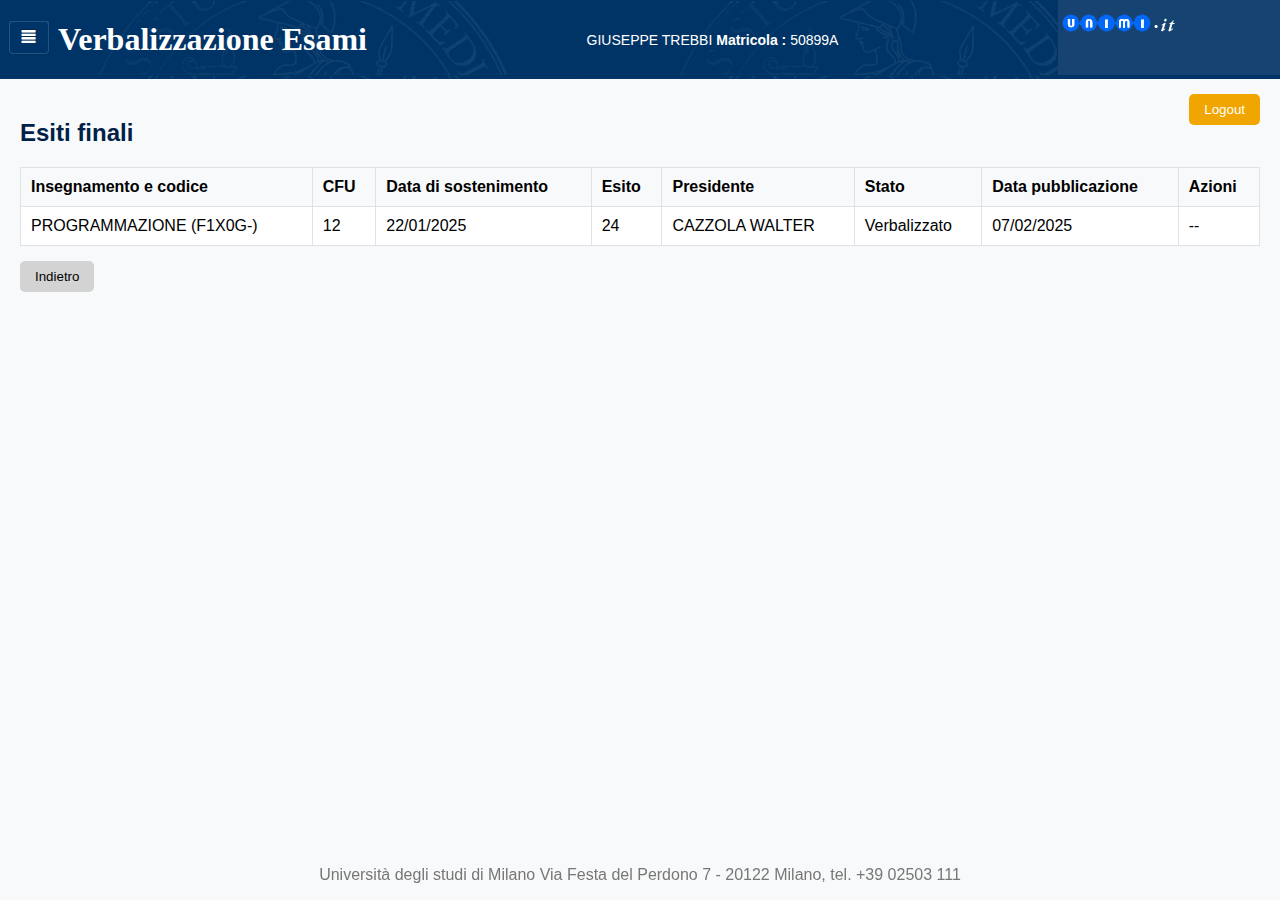
<file: Esiti_Finali/index.html>
<!DOCTYPE html>
<html lang="it">
<head>
    <meta charset="UTF-8">
    <meta name="viewport" content="width=device-width, initial-scale=1.0">
    <title>Verbalizzazione Esami</title>
    <link rel="stylesheet" href="./assets_voti/styles.css">
    <script src="https://code.jquery.com/jquery-3.6.0.min.js"></script>
</head>
<body>
    <header>
        <div class="navbar">
            <div class="menu_container"> 
                <button class="menu-button"><img src="./assets_voti/icona_cursore.png"></button>
                <h1 class="titolo">Verbalizzazione Esami</h1>
            </div>
            <div class="user-info">GIUSEPPE TREBBI <strong>Matricola :</strong> 50899A</div>
            <div class="logo"><img src="./assets_voti/headerRight.png" alt="Logo Unimi"></div>
            <button class="logout">Logout</button>
        </div>
    </header>
    <main>
        <h2>Esiti finali</h2>
        <table>
            <thead>
                <tr>
                    <th>Insegnamento e codice</th>
                    <th>CFU</th>
                    <th>Data di sostenimento</th>
                    <th>Esito</th>
                    <th>Presidente</th>
                    <th>Stato</th>
                    <th>Data pubblicazione</th>
                    <th>Azioni</th>
                </tr>
            </thead>
            <tbody>
                <tr>
                    <td>PROGRAMMAZIONE (F1X0G-)</td>
                    <td>12</td>
                    <td>22/01/2025</td>
                    <td>24</td>
                    <td>CAZZOLA WALTER</td>
                    <td>Verbalizzato</td>
                    <td>07/02/2025</td>
                    <td>--</td>
                </tr>
            </tbody>
        </table>
        <button class="back">Indietro</button>
    </main>
    <p class="footer">
        Università degli studi di Milano Via Festa del Perdono 7 - 20122 Milano, tel. +39 02503 111
    </p>
</body>
</html>
</file>
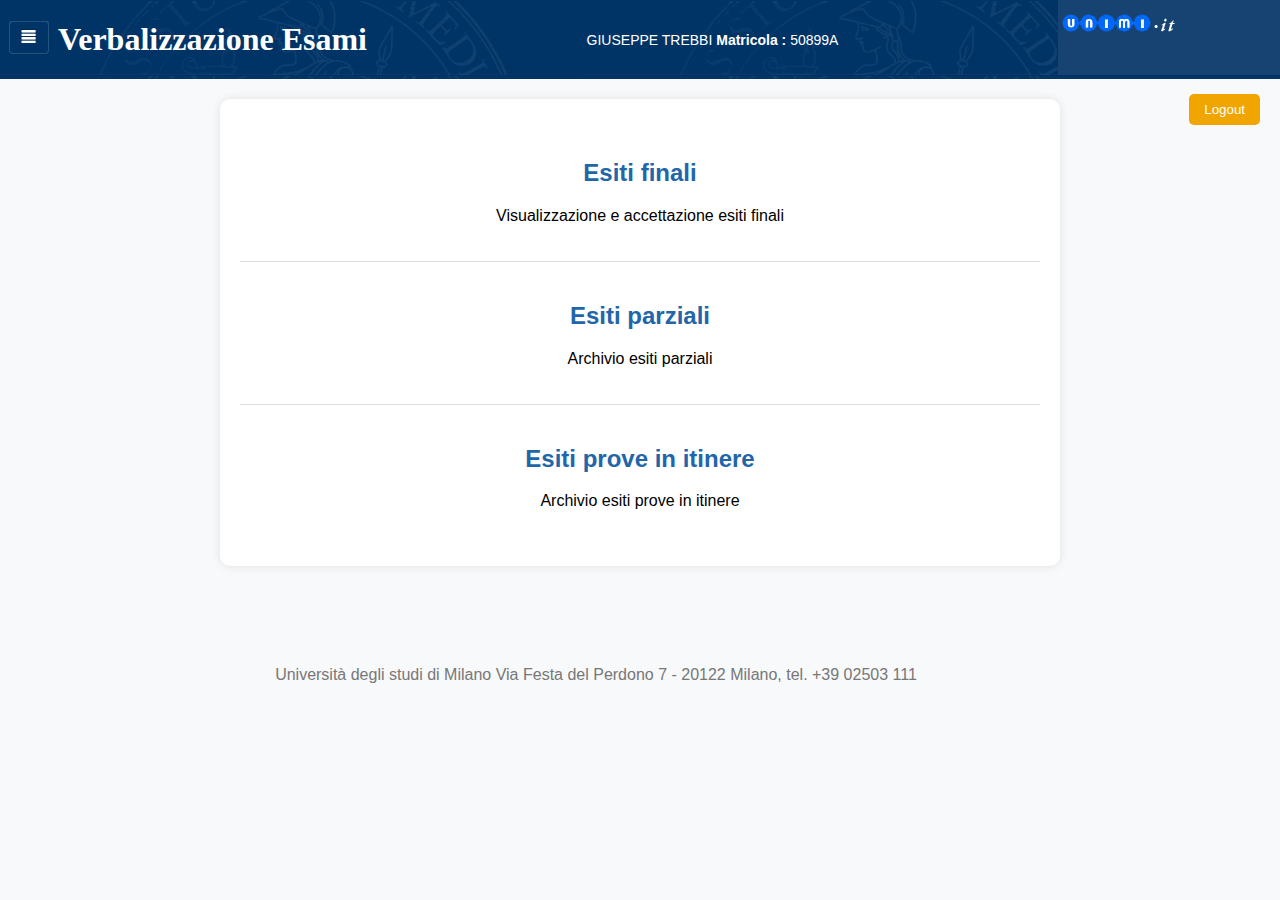
<file: Verbalizzazione_Esami/index.html>
<!DOCTYPE html>
<html lang="it">

<head>
    <meta charset="UTF-8">
    <meta name="viewport" content="width=device-width, initial-scale=1.0">
    <title>Verbalizzazione Esami</title>
    <link rel="stylesheet" href="./assets_verbalizzazioni/styles_verb.css">
</head>

<body>
    <div class="navbar">
        <div class="menu_container">
            <button class="menu-button"><img src="./assets_verbalizzazioni/icona_cursore.png"></button>
            <h1 class="titolo">Verbalizzazione Esami</h1>
        </div>
        <div class="user-info">GIUSEPPE TREBBI <strong>Matricola :</strong> 50899A</div>
        <div class="logo"><img src="./assets_verbalizzazioni/headerRight.png" alt="Logo Unimi"></div>
        <button class="logout">Logout</button>
    </div>
    <div class="container">
        <div class="section">
            <a href="../Esiti_Finali/">
                <h2>Esiti finali</h2>
            </a>
            <p>Visualizzazione e accettazione esiti finali</p>
        </div>
        <div class="section">
            <h2>Esiti parziali</h2>
            <p>Archivio esiti parziali</p>
        </div>
        <div class="section">
            <h2>Esiti prove in itinere</h2>
            <p>Archivio esiti prove in itinere</p>
        </div>
    </div>
</body>
<p class="footer">
    Università degli studi di Milano Via Festa del Perdono 7 - 20122 Milano, tel. +39 02503 111
</p>
</html>
</file>
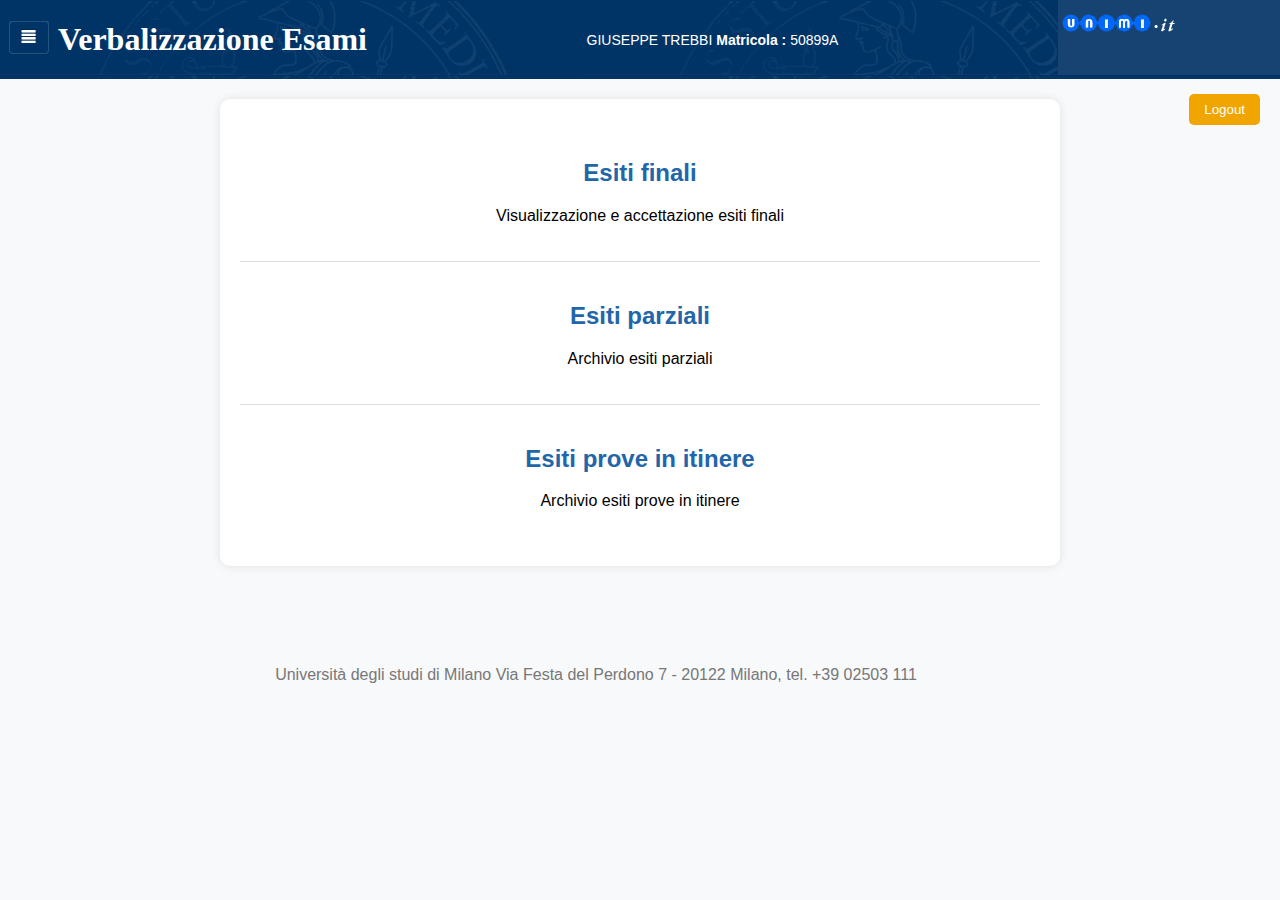
<file: Verbalizzazione_Esami.html>
<!DOCTYPE html>
<html lang="it">

<head>
    <meta charset="UTF-8">
    <meta name="viewport" content="width=device-width, initial-scale=1.0">
    <title>Verbalizzazione Esami</title>
    <link rel="stylesheet" href="./assets_verbalizzazioni/styles_verb.css">
</head>

<body>
    <div class="navbar">
        <div class="menu_container">
            <button class="menu-button"><img src="./assets_verbalizzazioni/icona_cursore.png"></button>
            <h1 class="titolo">Verbalizzazione Esami</h1>
        </div>
        <div class="user-info">GIUSEPPE TREBBI <strong>Matricola :</strong> 50899A</div>
        <div class="logo"><img src="./assets_verbalizzazioni/headerRight.png" alt="Logo Unimi"></div>
        <button class="logout">Logout</button>
    </div>
    <div class="container">
        <div class="section">
            <a href="./Esiti_Finali.html">
                <h2>Esiti finali</h2>
            </a>
            <p>Visualizzazione e accettazione esiti finali</p>
        </div>
        <div class="section">
            <h2>Esiti parziali</h2>
            <p>Archivio esiti parziali</p>
        </div>
        <div class="section">
            <h2>Esiti prove in itinere</h2>
            <p>Archivio esiti prove in itinere</p>
        </div>
    </div>
</body>
<p class="footer">
    Università degli studi di Milano Via Festa del Perdono 7 - 20122 Milano, tel. +39 02503 111
</p>
</html>
</file>
<file: Esiti_Finali/assets_voti/styles.css>
body {
    font-family: Arial, Helvetica, sans-serif;
    background-color: #f8f9fa;
    margin: 0;
    padding: 0;
}

.navbar {
    background-image: url("background_ufficiale.png");
    color: white;
    padding: auto;
    display: flex;
    align-items: center;
    justify-content: space-between;
}

.menu_container {
    display: flex;
    align-items: center;
}

.menu-button {
    background-color: transparent;
    border: none;
    cursor: pointer;
}

.titolo {
    font-family: 'Brush Script MT', cursive;
    font-size: 32px;
    margin: 0;
}

.titolo:hover {
    text-decoration: underline;
    cursor: pointer;
}

.user-info {
    font-size: 14px;
}

.logo img {
    height: max-content;
}

.logout {
    background-color: #f0a500;
    padding: 8px 15px;
    border: orangered;
    color: white;
    cursor: pointer;
    border-radius: 5px;
    position: absolute;
    right: 20px;
    top: 2.5cm;
}


main {
    padding: 20px;
}

h2 {
    color: #002147;
}

table {
    width: 100%;
    border-collapse: collapse;
    background-color: white;
}

table th, table td {
    border: 1px solid #dee2e6;
    padding: 10px;
    text-align: left;
}

table th {
    background-color: #f8f9fa;
    font-weight: bold;
}

.back {
    background-color: #d3d3d3;
    border: none;
    padding: 8px 15px;
    cursor: pointer;
    border-radius: 5px;
    margin-top: 15px;
}

.footer {
    color: #777;
    text-align: center;
    position: fixed;
    bottom: 0;
    width: 100%;
}
</file>
<file: Verbalizzazione_Esami/assets_verbalizzazioni/styles_verb.css>
body {
    font-family: Arial, Helvetica, sans-serif;
    background-color: #f8f9fa;
    margin: 0;
    padding: 0;
}

.navbar {
    background-image: url("background_ufficiale.png");
    color: white;
    padding: auto;
    display: flex;
    align-items: center;
    justify-content: space-between;
}

.menu_container {
    display: flex;
    align-items: center;
}

.menu-button {
    background-color: transparent;
    border: none;
    cursor: pointer;
}

.titolo {
    font-family: 'Brush Script MT', cursive;
    font-size: 32px;
    margin: 0;
}
.titolo:hover {
    text-decoration: underline;
    cursor: pointer;
}

.user-info {
    font-size: 14px;
}

.logo img {
    height: max-content;
}

.logout {
    background-color: #f0a500;
    border: orangered;
    padding: 8px 15px;
    color: white;
    cursor: pointer;
    border-radius: 5px;
    position: absolute;
    right: 20px;
    top: 2.5cm;
}

.container {
    max-width: 800px;
    margin: 20px auto;
    background: white;
    padding: 20px;
    border-radius: 10px;
    box-shadow: 0 0 10px rgba(0,0,0,0.1);
}
.section {
    padding: 20px;
    text-align: center;
    border-bottom: 1px solid #ddd;
}
.section a {
    text-decoration: none;
}
.section h2 {
    color: #2266aa;
}
.section:last-child {
    border-bottom: none;
}
.section h2:hover {
    text-decoration: underline;
    cursor: pointer;
}
.footer {
    color: #777;
    text-align: center;
    position: relative;
    bottom: -60px;
    padding: 20px;
    width: 90%;
}
</file>
<file: assets_verbalizzazioni/styles_verb.css>
body {
    font-family: Arial, Helvetica, sans-serif;
    background-color: #f8f9fa;
    margin: 0;
    padding: 0;
}

.navbar {
    background-image: url("background_ufficiale.png");
    color: white;
    padding: auto;
    display: flex;
    align-items: center;
    justify-content: space-between;
}

.menu_container {
    display: flex;
    align-items: center;
}

.menu-button {
    background-color: transparent;
    border: none;
    cursor: pointer;
}

.titolo {
    font-family: 'Brush Script MT', cursive;
    font-size: 32px;
    margin: 0;
}
.titolo:hover {
    text-decoration: underline;
    cursor: pointer;
}

.user-info {
    font-size: 14px;
}

.logo img {
    height: max-content;
}

.logout {
    background-color: #f0a500;
    border: orangered;
    padding: 8px 15px;
    color: white;
    cursor: pointer;
    border-radius: 5px;
    position: absolute;
    right: 20px;
    top: 2.5cm;
}

.container {
    max-width: 800px;
    margin: 20px auto;
    background: white;
    padding: 20px;
    border-radius: 10px;
    box-shadow: 0 0 10px rgba(0,0,0,0.1);
}
.section {
    padding: 20px;
    text-align: center;
    border-bottom: 1px solid #ddd;
}
.section a {
    text-decoration: none;
}
.section h2 {
    color: #2266aa;
}
.section:last-child {
    border-bottom: none;
}
.section h2:hover {
    text-decoration: underline;
    cursor: pointer;
}
.footer {
    color: #777;
    text-align: center;
    position: relative;
    bottom: -60px;
    padding: 20px;
    width: 90%;
}
</file>
